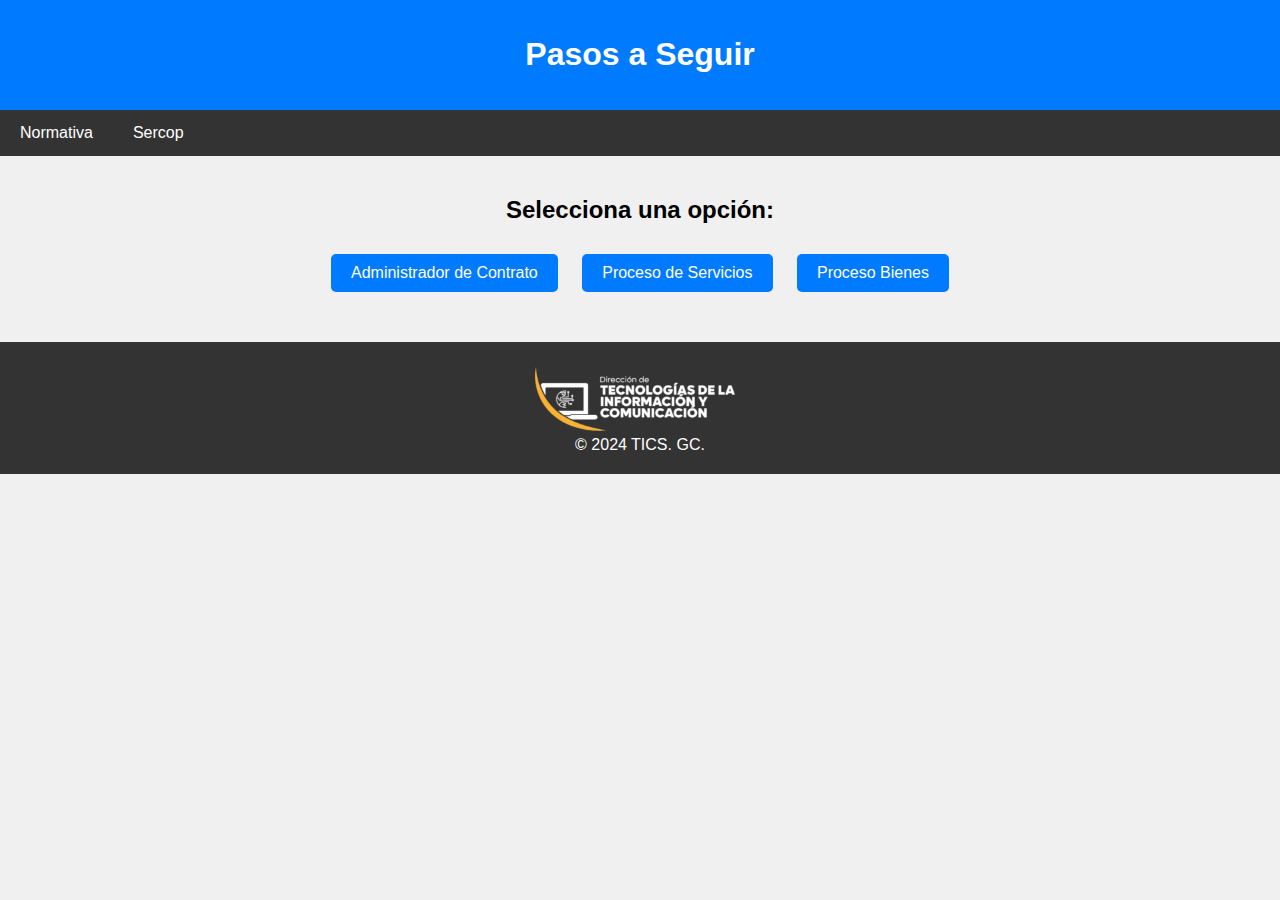
<file: index.html>
<!DOCTYPE html>
<html lang="es">
<head>
    <meta charset="UTF-8">
    <meta name="viewport" content="width=device-width, initial-scale=1.0">
    <title>Pasos a seguir</title>
    <style>
        body {
            font-family: Arial, sans-serif;
            margin: 0;
            padding: 0;
            background-color: #f0f0f0;
        }

        header {
            background-color: #007BFF;
            color: white;
            text-align: center;
            padding: 15px;
        }

        /* Estilo del menú */
        nav {
            background-color: #333;
            overflow: hidden;
        }

        nav a {
            float: left;
            display: block;
            color: white;
            text-align: center;
            padding: 14px 20px;
            text-decoration: none;
        }

        nav a:hover {
            background-color: #ddd;
            color: black;
        }

        /* Contenedor principal */
        .main-content {
            padding: 20px;
            text-align: center;
        }

        /* Botones del menú */
        .button-container {
            margin-top: 20px;
        }

        .btn {
            padding: 10px 20px;
            font-size: 16px;
            margin: 10px;
            cursor: pointer;
            background-color: #007BFF;
            color: white;
            border: none;
            border-radius: 5px;
        }

        .btn:hover {
            background-color: #007BFF;
        }

        /* Estilo del footer */
        footer {
            background-color: #333;
            color: white;
            text-align: center;
            padding: 20px 0;
            position: relative;
            bottom: 0;
            width: 100%;
        }

        footer img {
            width: 200px;
            padding: 5px 0;
            vertical-align: middle;
            margin-right: 10px;
        }

        footer p {
            margin: 0;
        }
    </style>
</head>
<body>

<header>
    <h1>Pasos a Seguir</h1>
</header>

<nav>
    <a href="https://procesos.latacunga.gob.ec/Normativa_Secundaria_del_Sistema_Nacional_de_Contratacion_Publica_05122023.pdf" id="btn1">Normativa</a>
    <a href="https://www.compraspublicas.gob.ec/ProcesoContratacion/compras/index.php?swin=XNNLF&err=2" id="btn2">Sercop</a>
    
</nav>

<div class="main-content">
    <h2>Selecciona una opción:</h2>

    <div class="button-container">
        <button class="btn" onclick="window.location.href='https://procesos.latacunga.gob.ec/administrador.html'">Administrador de Contrato</button>
        <button class="btn" onclick="displayMessage('Has seleccionado el Botón 2')">Proceso de Servicios</button>
        <button class="btn" onclick="displayMessage('Has seleccionado el Botón 3')">Proceso Bienes</button>
    </div>

    <div id="message" style="margin-top: 20px; font-size: 18px; color: #333;"></div>
</div>

<!-- Footer -->
<footer>
    <img src="tics.png" alt="Logo">
    <p>&copy; 2024 TICS. GC.</p>
</footer>

<script>
    function displayMessage(message) {
        document.getElementById('message').innerText = message;
    }

    // Interacción con los enlaces del menú
    document.getElementById('btn1').addEventListener('click', function() {
        displayMessage('Has hecho clic en Botón 1 desde el menú');
    });
    document.getElementById('btn2').addEventListener('click', function() {
        displayMessage('Has hecho clic en Botón 2 desde el menú');
    });
    document.getElementById('btn3').addEventListener('click', function() {
        displayMessage('Has hecho clic en Botón 3 desde el menú');
    });
</script>

</body>
</html>
</file>
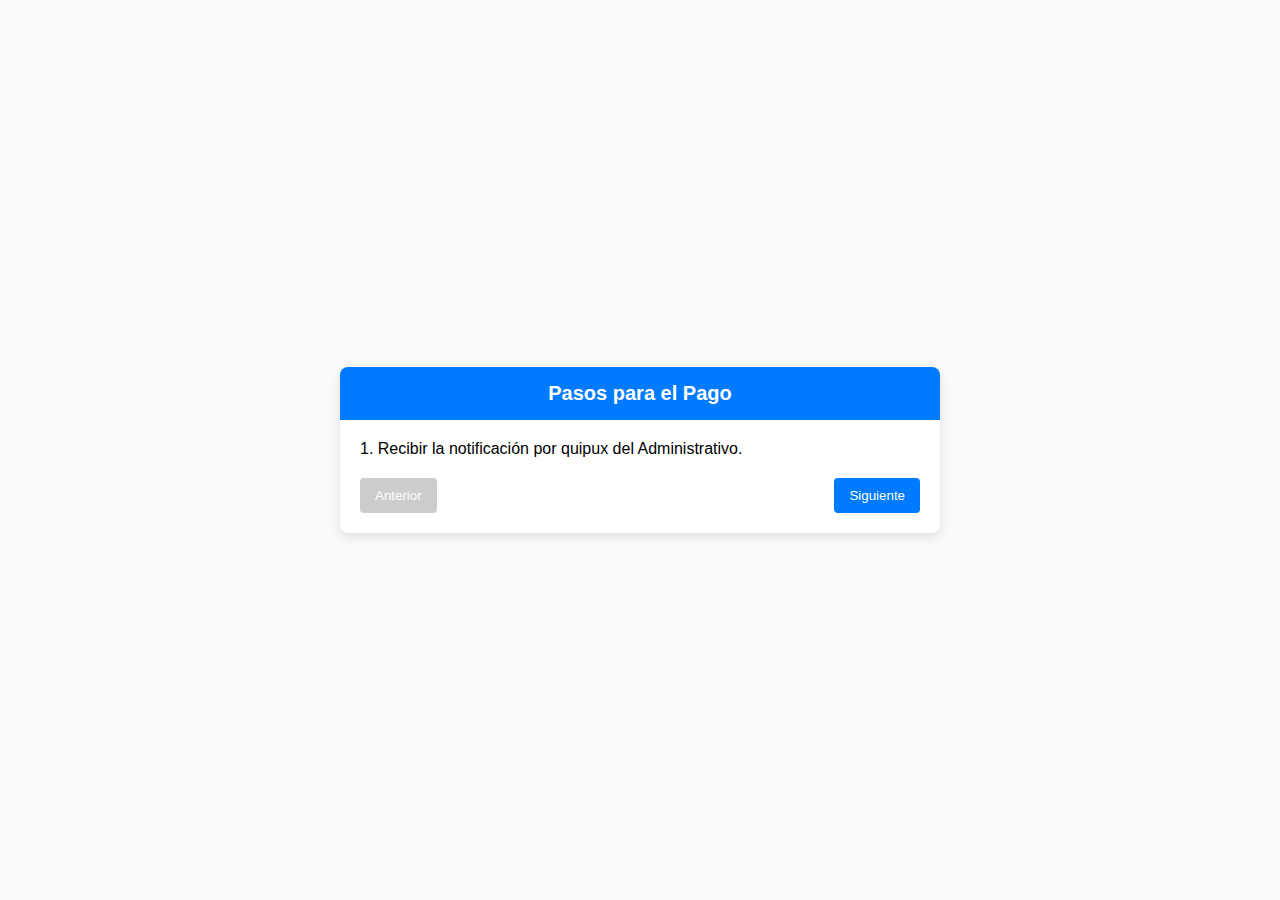
<file: administrador.html>
<!DOCTYPE html>
<html lang="es">
<head>
  <meta charset="UTF-8">
  <meta name="viewport" content="width=device-width, initial-scale=1.0">
  <title>Pasos para el Pago</title>
  <link rel="stylesheet" href="styles.css">
</head>
<body>
  <div class="container">
    <div class="header">Pasos para el Pago</div>
    <div class="content">
      <div class="step active">1. Recibir la notificación por quipux del Administrativo.</div>
      <div class="step">2. Recibir la documentación de Compras Públicas.</div>
      <div class="step">3. Revisar los productos entregables, contactar al proveedor, solicitar capacitaciones (si es el caso), verificar los tiempos de entrega, verificar que cumplan con los TDR y formas de pago.</div>
      <div class="step">3.1 Contactar al proveedor y solicitar reuniones, toda solicitud es por escrito correo o quipux y guardar todas las actas ya sea de cursos o reuniones técnicas.</div>
      <div class="step">4. Solicitar una comisión técnica de entrega recepción (preguntar al director) y solicitar por medio de Quipux al Sr. Alcalde. (cuando son montos mínimos no es necesario). <a href="formato_solicitud_comision_tecnica.pdf" download>Descargar formato</a> <span class="icon" id="popup1" onclick="showPopup1()">📎 Archivos adjuntos</span></div>
      <div class="step">4.0 Pedir al proveedor que solicite hora y fecha para la entrega por escrito.</div>
      <div class="step">4.1 Enviar un Quipux a bodegas notificando qué día y hora van a entregar si es un bien</div>
      <div class="step">4.2 Imprimir una copia de toda la documentación para recibir en bodegas si es un bien.</div>
      <div class="step">5. Informe del administrador. <a href="formato_solicitud_comision_tecnica.pdf" download>Descargar formato</a> <span class="icon" id="popup2" onclick="showPopup2()">📎 Archivos adjuntos</span></div>
      <div class="step">6. Informe de la comisión técnica.</div>
      <div class="step">7. Acta de entrega-recepción.</div>
      <div class="step">9. Quipux: Envío de información. Solicitud de ingreso de documentación de contrato de compra SIE-GADMC-L-2023-031.</div>
      <div class="step">10. Entregar todo impreso a la secretaría para firma física.</div>
      <div class="step">11. Convalidación: Imprimir Quipux y entregar al financiero.</div>
      <div class="buttons">
        <button id="prev" disabled>Anterior</button>
        <button id="next">Siguiente</button>
      </div>
    </div>
  </div>

  <div class="popup" id="popup">
    <img src="no_adjuntos.jpg" alt="">
    <div class="popup-close">
      <button onclick="closePopup1()">Cerrar</button>
    </div>
  </div>

  <div class="popup" id="popup">
    <img src="acta.jpg" alt="">
    <div class="popup-close">
      <button onclick="closePopup2()">Cerrar</button>
    </div>
  </div>

  

  <script src="scripts.js"></script>
</body>
</html>
</file>
<file: styles.css>
body {
    font-family: Arial, sans-serif;
    background-color: #f9f9f9;
    margin: 0;
    padding: 0;
    display: flex;
    justify-content: center;
    align-items: center;
    height: 100vh;
  }
  
  .container {
    width: 90%;
    max-width: 600px;
    background: #fff;
    border-radius: 8px;
    box-shadow: 0 4px 10px rgba(0, 0, 0, 0.1);
    overflow: hidden;
  }
  
  .header {
    background-color: #007BFF;
    color: white;
    padding: 15px;
    text-align: center;
    font-size: 20px;
    font-weight: bold;
  }
  
  .content {
    padding: 20px;
  }
  
  .step {
    display: none;
  }
  
  .step.active {
    display: block;
    animation: fadeIn 0.5s;
  }
  
  @keyframes fadeIn {
    from { opacity: 0; }
    to { opacity: 1; }
  }
  
  .buttons {
    display: flex;
    justify-content: space-between;
    margin-top: 20px;
  }
  
  .buttons button {
    background-color: #007BFF;
    color: white;
    border: none;
    padding: 10px 15px;
    border-radius: 4px;
    cursor: pointer;
  }
  
  .buttons button:disabled {
    background-color: #ccc;
    cursor: not-allowed;
  }
  
  .icon {
    display: inline-block;
    margin-left: 10px;
    cursor: pointer;
  }
  
  .popup {
    display: none;
    position: fixed;
    top: 50%;
    left: 50%;
    transform: translate(-50%, -50%);
    background: white;
    border: 1px solid #ccc;
    box-shadow: 0 4px 10px rgba(0, 0, 0, 0.2);
    padding: 20px;
    z-index: 1000;
    border-radius: 8px;
  }
  
  .popup img {
    max-width: 100%;
    border-radius: 8px;
  }
  
  .popup-close {
    display: block;
    text-align: right;
    margin-top: 10px;
  }
  
  .popup-close button {
    background: #007BFF;
    color: white;
    border: none;
    padding: 5px 10px;
    border-radius: 4px;
    cursor: pointer;
  }
</file>
